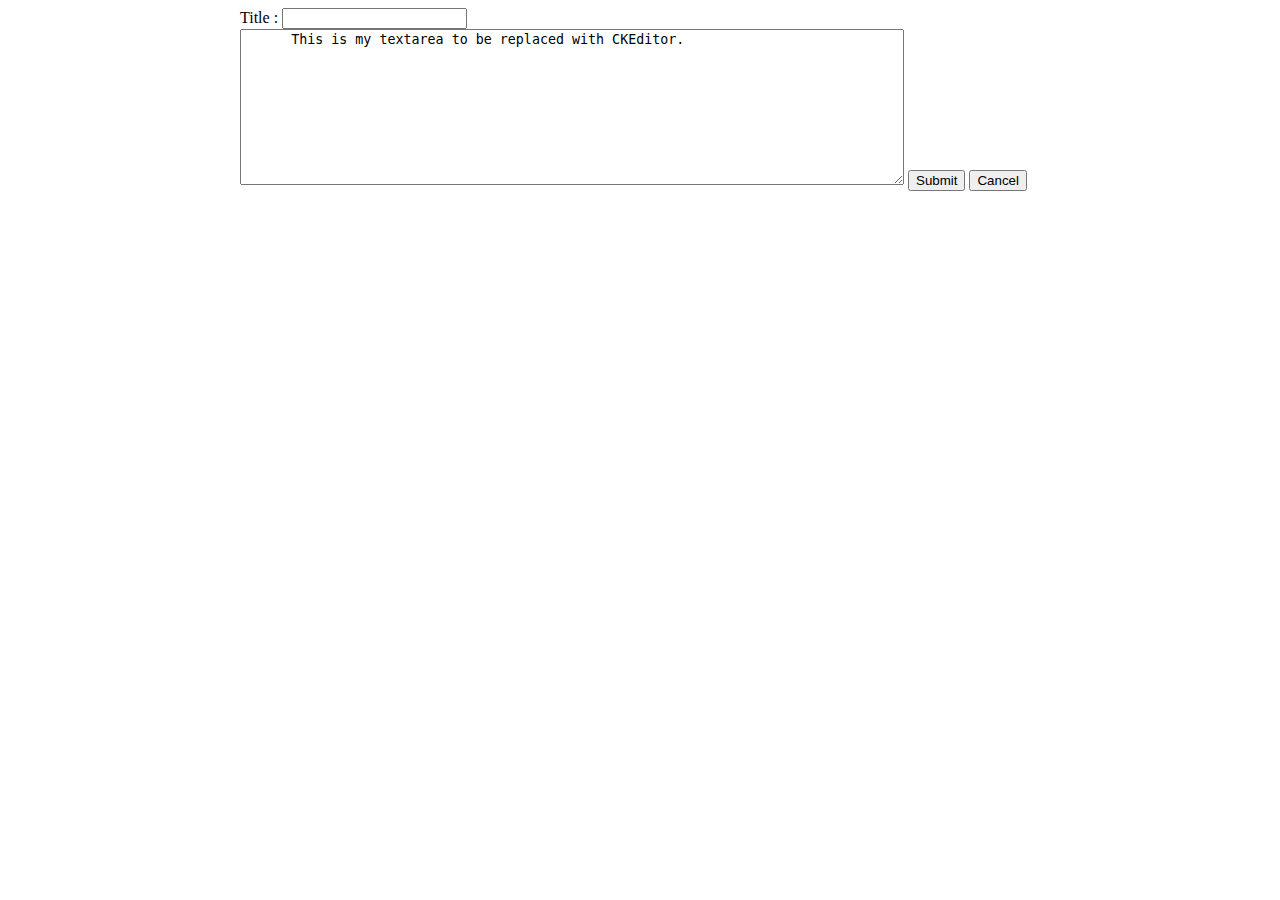
<file: templates/add_blog.html>
<!DOCTYPE html>
<html lang="zh-CN">
<head>
<script src="//cdn.ckeditor.com/4.4.6/standard/ckeditor.js"></script>


</head>

<div style='margin-right: auto;margin-left: auto;width:800px'>

<form action="/add_blog/" method="post">
Title : <input name='title' />
  <textarea name="content" id="content" rows="10" cols="80">
      This is my textarea to be replaced with CKEditor.
  </textarea>
<script>
    // Replace the <textarea id="editor1"> with a CKEditor
    // instance, using default configuration.
    CKEDITOR.replace( 'content',{
      width:'800px',
      height:'500px',
      language : 'zh-cn'
    } );
</script>
<input type='submit' value = 'Submit' />
<input type='button' value = 'Cancel' />
</form>
</div>
</file>
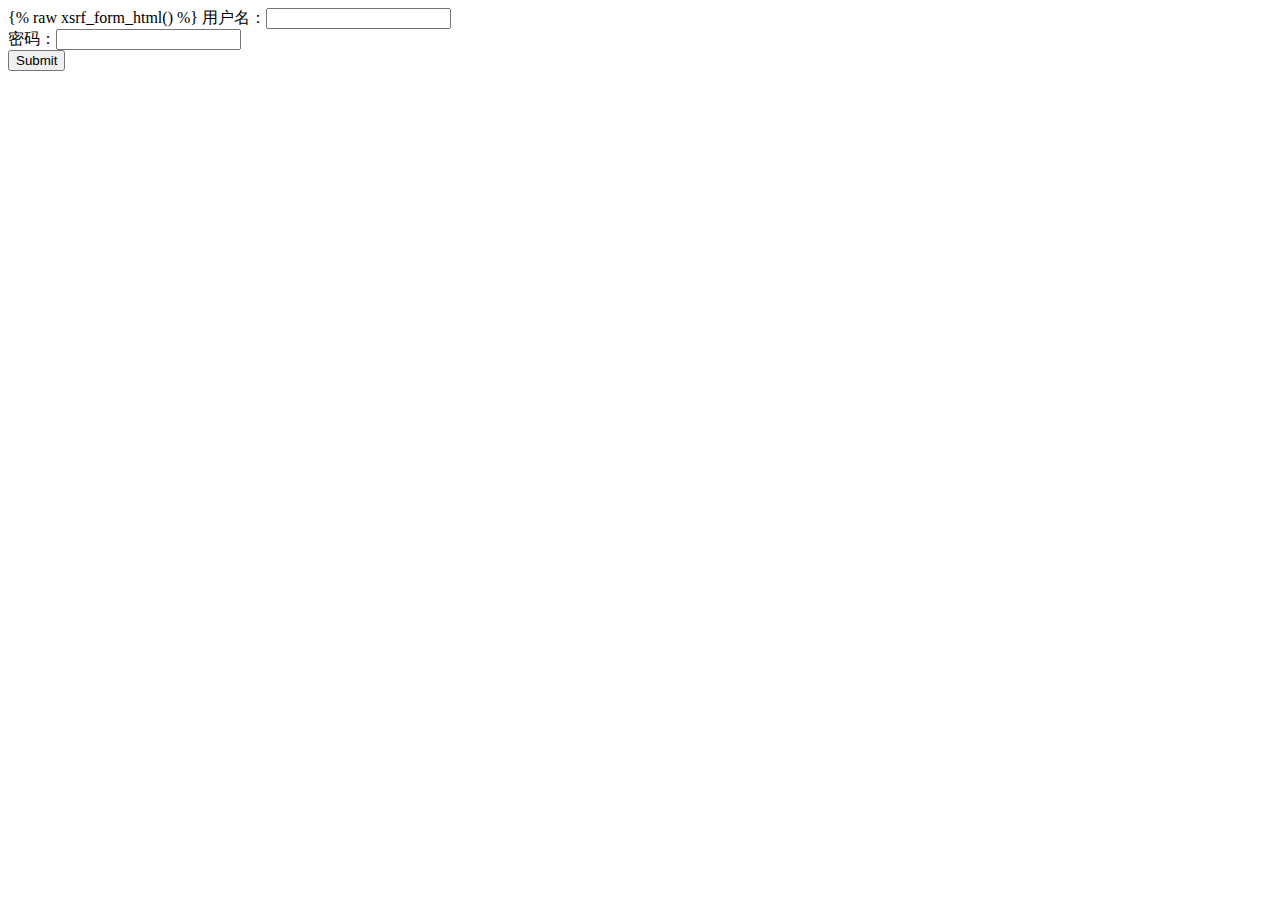
<file: templates/login.html>
<!DOCTYPE html>
<html>
<head>
<meta charset="utf-8">
	<title>登陆</title>
</head>
<body>
<div>
<form action='/login' method="post">
{% raw xsrf_form_html() %}
用户名：<input name='username'>
<br>
密码：<input name="passwd">
<br>
<input type='submit' value='Submit'>

</form>
</div>
</body>
</html>
</file>
